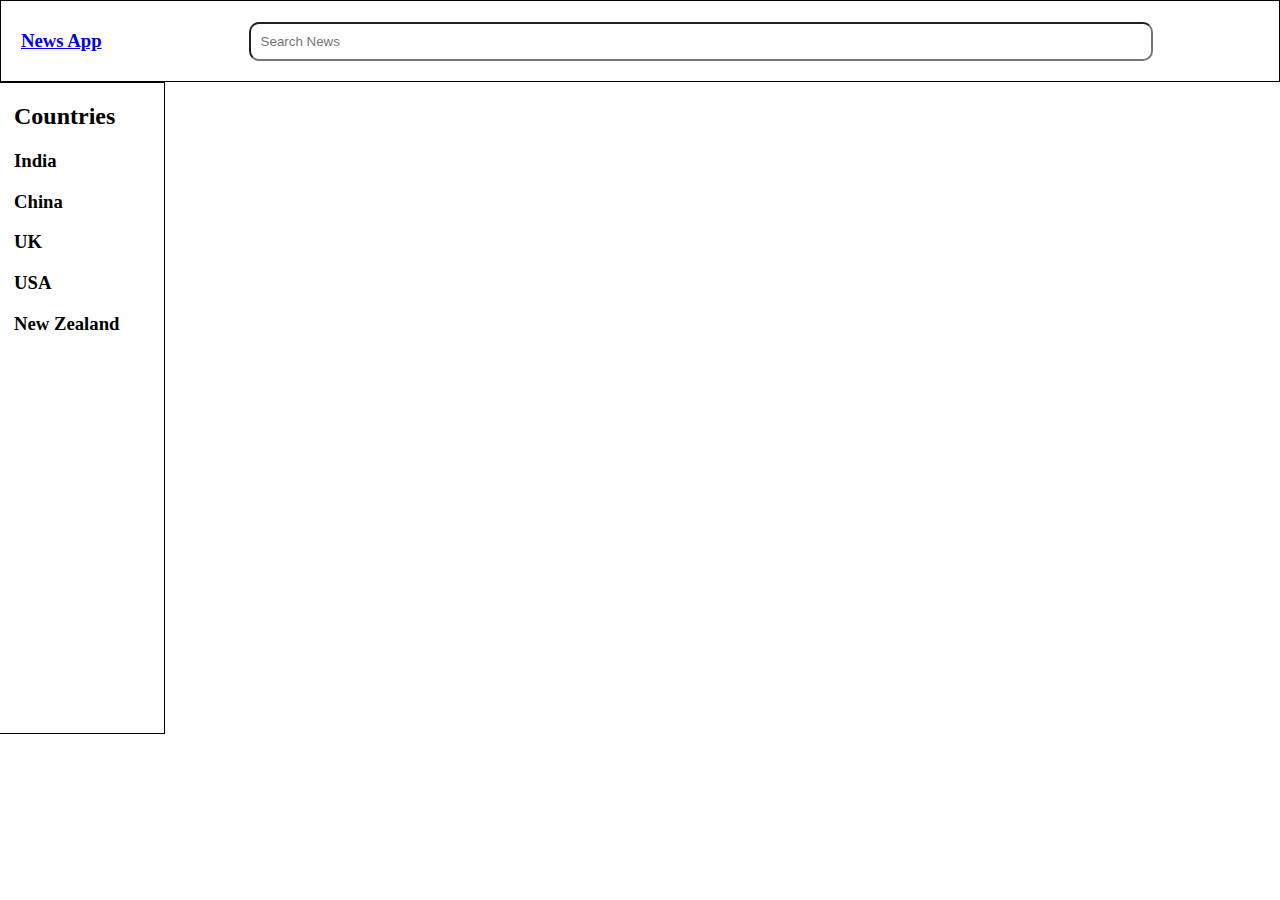
<file: index.html>
<!DOCTYPE html>
<html lang="en">
  <head>
    <meta charset="UTF-8" />
    <meta http-equiv="X-UA-Compatible" content="IE=edge" />
    <meta name="viewport" content="width=device-width, initial-scale=1.0" />
    <title>News App</title>
    <link rel="stylesheet" href="/styles/style.css">
    <link rel="stylesheet" href="/styles/index.css">
  </head>
  <body>
    <div id="navbar">
    </div>

    <div id="cont">
      <div id="sidebar">
        <h2>Countries</h2>
        <h3 id="in" onclick="Search(this.id)" >India</h3>
        <h3 id="ch" onclick="Search(this.id)">China</h3>
        <h3 id="uk" onclick="Search(this.id)">UK</h3>
        <h3 id="us" onclick="Search(this.id)">USA</h3>
        <h3 id="nz" onclick="Search(this.id)">New Zealand</h3>
      </div>
       <div id="results"></div>
    </div>
    <!-- Append results inside div with id "results"  -->
    <!-- News divs will have class "news"  -->
  </body>
</html>
<script  type="module">
  import navbar from "../components/navbar.js"
document.querySelector("#navbar").innerHTML = navbar();
</script>
<script src="/scripts/index.js"></script>
</file>
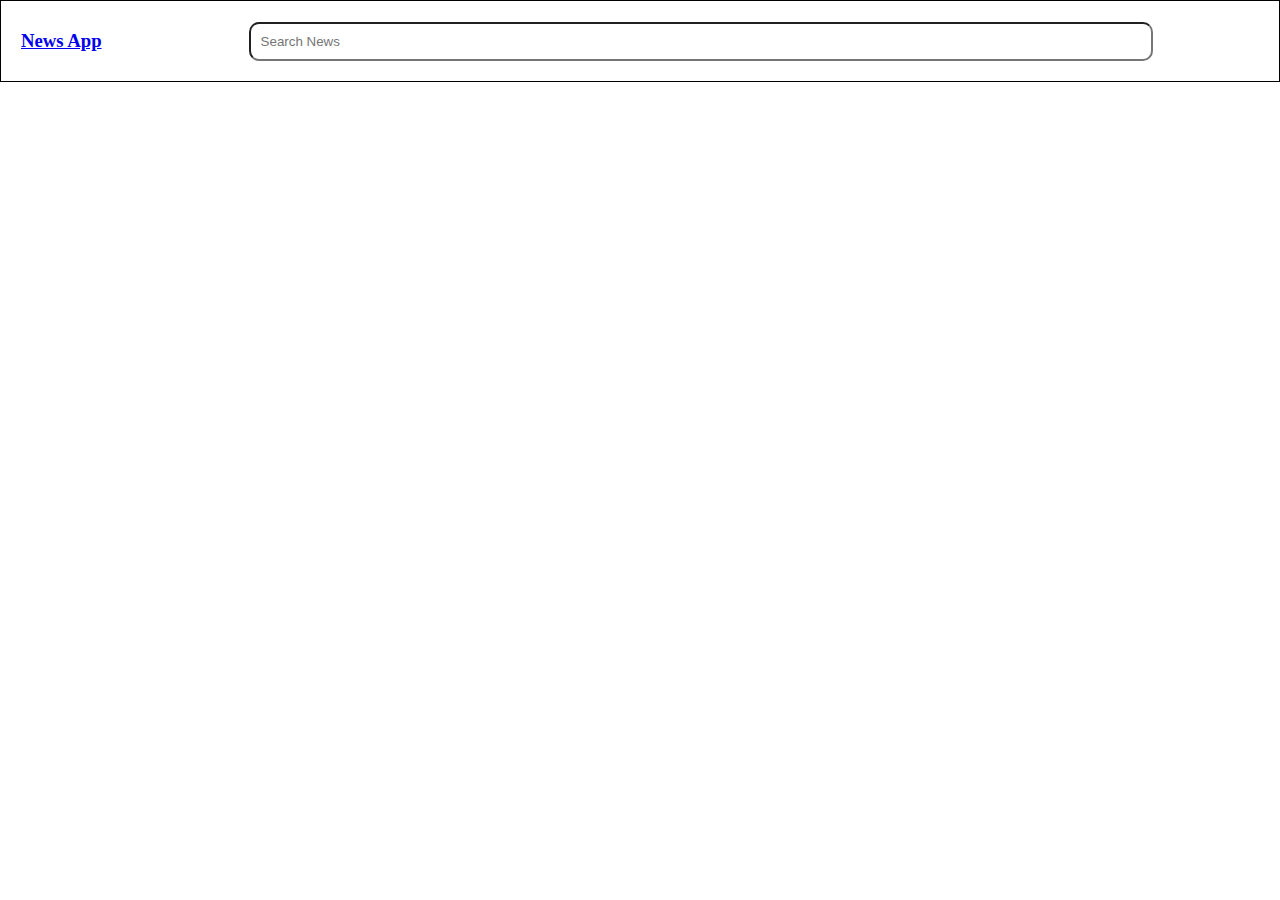
<file: news.html>
<!DOCTYPE html>
<html lang="en">
  <head>
    <meta charset="UTF-8" />
    <meta http-equiv="X-UA-Compatible" content="IE=edge" />
    <meta name="viewport" content="width=device-width, initial-scale=1.0" />
    <title>Detailed news</title>
    <link rel="stylesheet" href="/styles/style.css">
  </head>
  <body>
    <div id="navbar"></div>
    <!-- Same navbar with same functionality  -->
    <!-- Append detailed news in div with id "detailed_news"  -->
    <div id="detailed_news"></div>
  </body>
</html>
<script src="/scripts/news.js" type="module"></script>
</file>
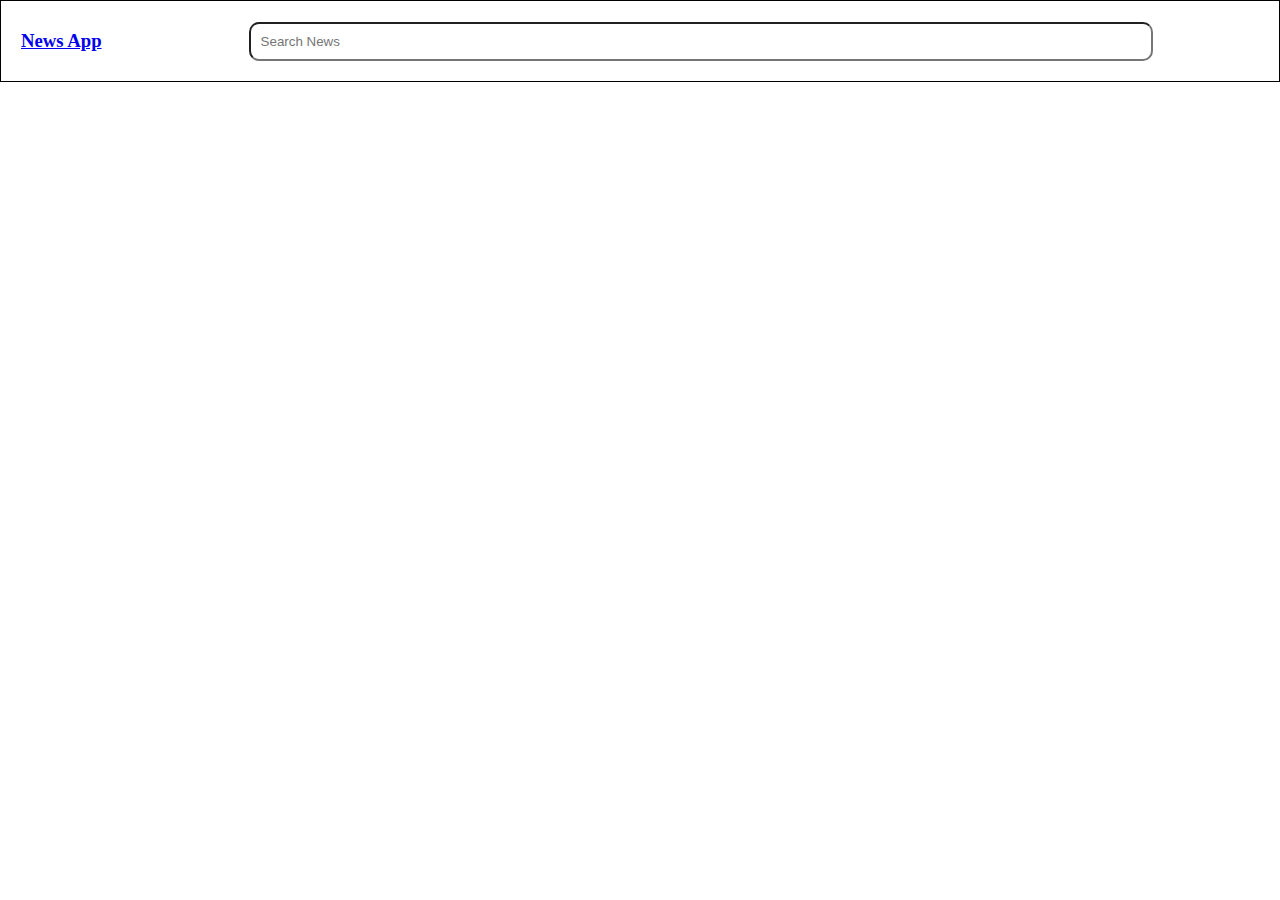
<file: search.html>
<!DOCTYPE html>
<html lang="en">
  <head>
    <meta charset="UTF-8" />
    <meta http-equiv="X-UA-Compatible" content="IE=edge" />
    <meta name="viewport" content="width=device-width, initial-scale=1.0" />
    <title>Search results</title>
    <link rel="stylesheet" href="/styles/style.css">
  </head>
  <body>
    <!-- Same navbar with same functionality  -->
    <div id="navbar"></div>
  <div id="results"></div>
    <!-- Append results inside div with id "results"  -->
    <!-- News divs will have class "news"  -->
  </body>
</html>
<script src="/scripts/search.js" type="module"></script>
</file>
<file: styles/style.css>
#navbar{
    height: 80px;
    /* width: 100%; */
    display: flex;
    border: 1px solid black;
    justify-content: space-between;
    align-items: center;
    margin:-8px;
    padding: 0px;
    padding-left: 20px;

}
#search_input{
    width: 70%;
    margin-right: 10%;
    border-radius: 10px;
    padding: 10px;
}
#sidebar{
    width:150px;
    height:650px;
    border: 1px solid;
    margin-left: -10px;
    padding-left: 15px;
    margin-top: 8px;
}
#cont{
    display: flex;
}
</file>
<file: styles/index.css>
.news{
    display: flex;
    border : 1px solid red;
}
.news> div:nth-child(1) {
    border: 1px solid;
   width:300px
}
.news>div>img{
    width: 100%;}
</file>
